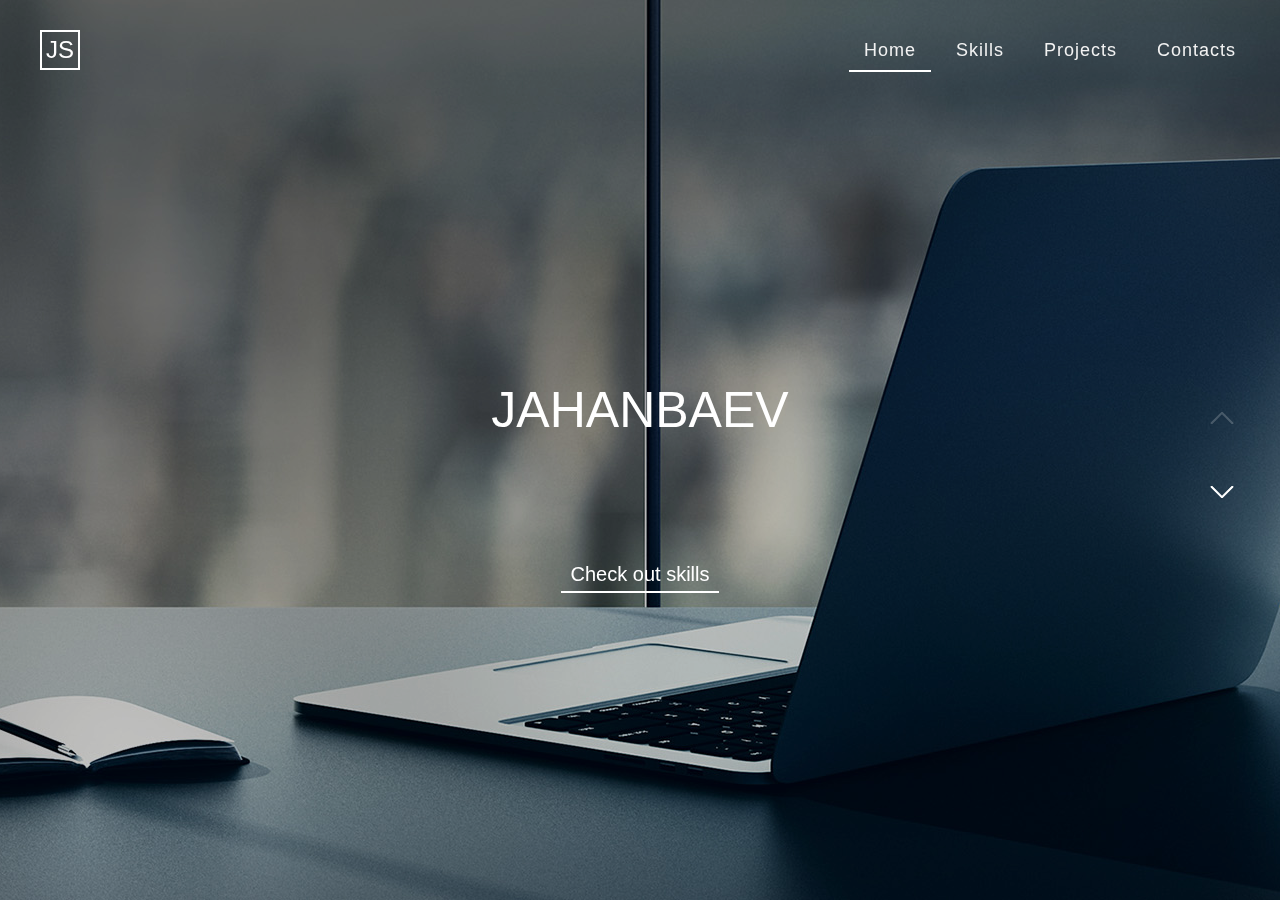
<file: index.html>
<!DOCTYPE html>
<html>
<head>
  <meta charset="utf-8">
  <meta name="viewport" content="width=device-width, initial-scale=1.0">
  <meta http-equiv="X-UA-Compatible" content="ie=edge">
  <title>JS</title>
  <link rel="preconnect" href="https://fonts.googleapis.com">
<link rel="preconnect" href="https://fonts.gstatic.com" crossorigin>
<link href="https://fonts.googleapis.com/css2?family=Teko:wght@300&display=swap" rel="stylesheet">
  <link rel="stylesheet" type="text/css" href="src/style/style.css">
  <link rel="stylesheet" type="text/css" href="src/style/swiper.css">
</head>
<body>
   <nav class="nav toolbar" id ="navbar">
      <div class="logo"><section class="toolbar-text">J<p>ahanbaev </p>S</section></div>
      <img onclick="nav()" class="nav-icon" src="images/nav.png">
      <label for="click" class="menu-btn">
        <i class="fas fa-bars"></i>
      </label>
      <ul id="anim2">
        <li><a class="active triple" onclick="check(0)">Home</a></li>
        <li><a class="triple"  onclick="check(1)">Skills</a></li>
        <li><a  class="triple" onclick="check(2)">Projects</a></li>
        <li ><a class=" triple"  onclick="check(3)">Contacts</a></li>
      </ul>
    
</nav>
<div class="fixed-controls">
  <img src="images/up.png" class="up" onclick="slider(0)">
  <img src="images/up.png" class="down" onclick="slider(1)">
</div>
<div class="swiper mySwiper swiper-initialized swiper-vertical swiper-pointer-events">
      <div class="swiper-wrapper">
        <div class="swiper-slide swiper-slidep intro-bg"><p class="intro-text">JAHANBAEV</p>
<div class="start-button" onclick="check(1)">Check out skills</div>
        </div>
        
        <div class="swiper-slide">
          <div class="title-page"><p class="title-text">Skills</p></div>
<div class="swiper2 mySwiper2">
      <div class="swiper-wrapper">
        <div class="center-anim swiper-slide s-slide">
          <div class="card-skills">
            <div class="logo-skills js">
              JS
            </div>
            <li class="line"></li>
            <p>experience: 3 years</p>
            <p>level: Vanilla, ES6/ESnext, nodejs, ts</p>
          </div>
        </div>
        <div class="swiper-slide s-slide">
        <div class="card-skills">
            <div class="logo-skills php">
              VUE
            </div>
            <li class="line"></li>
            <p>experience: 2 years</p>
            <p>level: </p>
          </div>
        </div>
        <div class="swiper-slide s-slide">
        <div class="card-skills">
            <div class="logo-skills php">
              HTML
            </div>
            <li class="line"></li>
            <p>experience: 3 years</p>
            <p>level: hight </p>
          </div>
        </div>
        <div class="swiper-slide s-slide" ><div class="card-skills">
            <div class="logo-skills php2">
              CSS
            </div>
            <li class="line"></li>
            <p>experience:3 years</p>
            <p>level: BEM, SASS, SCCS</p>
          </div>
        </div>
        <div class="swiper-slide s-slide">
<div class="card-skills">
            <div class="logo-skills php2">
              PHP
            </div>
            <li class="line"></li>
            <p>experience: 2 years</p>
            <p>level: PHP, MYSQL</p>
          </div>
        </div>
      </div>
    </div>
    <div class="controls">
      <button class="controls-butt pr" onclick="slide(0)">prev</button>
      <button class="controls-butt nx" onclick="slide(1)">next</button>
    </div>
        </div>
        <div class="swiper-slide" >

          <!----projects ----->

  <div class="title-page"><p class="title-text">Projects</p></div>
  <div class="frame-skills">
    <div class="frame-projects">
      <div class="card-projects">
      <img src="images/site_1.png" class="card-img">
      <img src="images/site_1_min.png" class="card-img-min">
      <p class="title-projects">Website</p>
      <p class="text-projects">Beatifull, responsive, free website for download more than million photos for free.</p>
      <a target="_blank" href="https://decimalstaking.ru/" class="source-button">visit website</a>
    </div>

    <div class="card-projects">
      <img src="images/site_2.png" class="card-img">
      <img src="images/site_2_min.png" class="card-img-min">
      <p class="title-projects">Portfolio</p>
      <p class="text-projects">Responsive, opensource portfolio for me. You can download source code for free.</p>
      <a target="_blank" href="https://maxevalov.ru/" class="source-button">visit website</a>
    </div>


    <div class="card-projects">
      <img src="images/site.jpg" class="card-img">
      <img src="images/site-min.jpg" class="card-img-min">
      <p class="title-projects">Website</p>
      <p class="text-projects">Beatifull, responsive, free website for download more than million photos for free.</p>
      <a target="_blank" href="https://wbbuilder.000webhostapp.com/project" class="source-button">visit website</a>
    </div>

     <div class="card-projects">
      <img src="images/site_3.png" class="card-img">
      <img src="images/site_3_min.png" class="card-img-min">
      <p class="title-projects">Website</p>
      <p class="text-projects">Heavy and bueatifull, responsive and free website for download mobile and desktop bots.</p>
      <a target="_blank" href="https://rolling-scopes-school.github.io/jahanbaev-JSFE2022Q3/online-zoo/js-function/index.html" class="source-button">visit website</a>
    </div>    
  </div>
  </div>
        </div>
        <div class="swiper-slide contact-page">
          
           <div class="contact-frame">
            <div class="contact-blocks socials">
              <p class="title-contact">social networks</p>
              <p class="social-text"><a class="a" href="https://t.me/jahanbaev"><img src="images/telegram.png" class="icons-social"> telegram</a></p>
              <p class="social-text"><a class="a" href="https://t.me/jahanbaev"><img src="images/pinterest.png" class="icons-social"> pinterest</a></p>
              <p class="social-text"><a class="a" href="https://instagram.com/jahanbaev"><img src="images/instagram.png" class="icons-social"> instagram</a></p>
            </div>
            <div class="contact-blocks">
              <p class="title-contact">Contact form</p>
<input class="input-name" name="name" type="text" placeholder="Your name">
<br>
<textarea class="input-text" name="message" placeholder="Your message"></textarea>
<br>
<button class="send" onclick="sendMassage()">send</button>
            </div>
           </div>
        </div>
       
      </div>
     
<script src="https://unpkg.com/swiper/swiper-bundle.min.js"></script>
<script src="src/js/app.js"></script>
</body>
</html>
</file>
<file: src/style/style.css>
.intro-text{
  font-size: 50px;
  transform: translateY(-40px);
  color: #fff;
}


nav{
position: fixed; 
display: flex;
height: 100px;
width: 100%;
max-width:100vw;
align-items: center;
justify-content: space-between;
padding: 0 20px 0 40px;
flex-wrap: wrap;
transition:0.6s;
}
.nav{
z-index: 10;
}

.nav-icon{
display: none;
cursor: pointer;
width: 30px;
transform: translateX(16vw);
}
.stic{
background:#6f63c4;
}

nav ul{
margin-right: 5%;
max-width:100vw;
display: flex;
flex-wrap: wrap;
list-style: none;
}
nav ul li{
margin: 0 5px;
}
nav ul li a{
cursor: pointer;
color: #f2f2f2;
text-decoration: none;
font-size: 18px;
font-weight: 500;
padding: 10px 15px;
letter-spacing: 1px;
transition: all 0.1s ;
}

nav ul li a:hover, .active{
border-bottom: 2px solid #fff;
}
nav .menu-btn i{
color: #f9ec91;
font-size: 22px;
cursor: pointer;
display: none;
}










  html,
  body {
    position: relative;
    height: 100%;
  }

  body {
    background: #000;
    font-family: Helvetica Neue, Helvetica, Arial, sans-serif;
    font-size: 14px;
    color: #000;
    margin: 0;
    padding: 0;
  }

  .swiper {
    width: 100%;
    height: 100%;
  }
   

  .swiper-slidep {
    text-align: center;
    font-size: 18px;
    background:#1c1c28;

    /* Center slide text vertically */
    display: -webkit-box;
    display: -ms-flexbox;
    display: -webkit-flex;
    display: flex;
    -webkit-box-pack: center;
    -ms-flex-pack: center;
    -webkit-justify-content: center;
    justify-content: center;
    -webkit-box-align: center;
    -ms-flex-align: center;
    -webkit-align-items: center;
    align-items: center;
  }

  .swiper-slide {
    text-align: center;
    font-size: 18px;
    background:#1c1c28;

    /* Center slide text vertically */
    display: -webkit-box;
    display: -ms-flexbox;
    display: -webkit-flex;

  }

 


body{
  background: url("../../images/intro-bg.jpg");
  background-repeat: no-repeat;
  background-attachment: fixed;
  background-size: cover;
  background-position: center;
}

.fixed-controls{
position: fixed;
right: 40px;
top: calc(50% - 50px);
height: 100px;
width: 36px;
border-radius: 50px;
z-index: 2;
}
.up{
  opacity: 0.2;
  cursor: pointer;
      padding: 5px;
       height: 36px;
       width: 36px;
       transform: rotate(90deg);
       box-sizing: border-box;
    
}
.down{
      cursor: pointer;
      padding: 5px;
      height: 36px;
      width: 36px;
      margin-top: 35px;
      transform: rotate(270deg);
      box-sizing: border-box;
}

.intro-bg{
  background: rgba(0, 0, 0, 0.2);
}


.toolbar-text{
  color: #fff;
  box-sizing: border-box;
  display: flex;
  font-size: 24px;
  border: 2px #fff solid;
  padding: 4px;
  font-weight: 500;
  cursor: pointer;
  box-sizing: border-box;
  transition: 0.2s linear;
}
.toolbar-text:hover p{
   transition: 0.2s linear;
width: auto; 
opacity: 1; 
display: contents;

}
.toolbar-text p{
  width: 0;
padding: 0;
opacity: 0;
margin: 0;
transition: 0.2s linear;
}

.toolbar-frame{
width: 100%;
height: 100%;

}
.start-button{
cursor: pointer;
position: absolute;
transform: translateY(120px);
color: #fff;
font-size: 20px;
border-bottom: 2px solid #fff;
min-width: 100px;
height: 45px;
align-items: center;
text-align: center;
align-content: center;
padding: 0px 10px;
padding-top: 10px;
box-sizing: border-box;
transition: 0.2s;
}
.start-button:hover{
padding: 0px 20px;
padding-top: 4px;
}

                                                    /*PAGES SKILLS*/

.controls{
box-sizing: border-box;
padding-top: 5px;
bottom: 40px;
align-items: center;
align-content: center;
width: 100%;
height: 50px;
text-align: center;
position: absolute;
transition: 0.2s;
}  
.controls-butt{
cursor: pointer;
width: 100px;
margin: 5px;
height: 40px;
border: 1px solid #fff;
color: #fff;
background: #1c1c28;
font-size: 18px;
}  
.pr{
transition: 0.2s;
}
.pr:hover{
transform: translateX(-10px);
}
.nx{
transition: 0.2s;
}
.nx:hover{
transform: translateX(10px);
}
.title-page{
width: 100%;
margin-top: 75px;
color: #fff;
text-align: center;
}
.title-text{
font-size: 30px;
border-bottom: 2px #fff solid;
max-width: 200px;
text-align: center;
margin: auto auto;
}
.swiper2 {
margin-top: 126px;
width: 100%;
height: calc(100vh - 220px);
max-height: 500px;
margin-left: auto;
margin-right: auto;
position: absolute;
overflow: hidden;
list-style: none;
padding: 0;
}
.s-slide {
border-radius: 10px;
max-width: 330px;
  text-align: center;
display: -webkit-box;
display: -ms-flexbox;
display: -webkit-flex;
display: flex;
-webkit-box-pack: center;
-ms-flex-pack: center;
-webkit-justify-content: center;
justify-content: center;
-webkit-box-align: center;
-ms-flex-align: center;
-webkit-align-items: center;
align-items: center;
  }
.card-skills{
box-sizing: border-box;
max-width: 260px;
width: 90%;
height: 90%;
margin: auto auto;
padding-top: 5%;    
transition: 0.2s ;
}
.swiper-slide .swiper-slide-active .card-skills{
background: #28293d;
}
.logo-skills{
width: 150px;
height: 150px;
border-radius: 100%;
margin: 20px auto;
text-align: center;
padding-top: 50px;
font-size: 40px;
color: #fff;
box-sizing: border-box;

}
.js{
color: #000;
background: #fbc11c;
box-shadow: 6px 2px 15px #ffcf76, -6px -2px 15px #ffcf76;
}
.php{
background: #2196f3;
box-shadow: 6px 2px 15px #76c2ff, -6px -2px 15px #76c2ff;
}

.php2{
background: #5521f3;
box-shadow: 6px 2px 15px #ab76ff, -6px -2px 15px #a29cff;
}
.line{
  width: 90%;
height: 1px;
background: #8d8d8d;
margin: 30px auto 40px;
}

.card-skills p {
color: #b5b5b5;
font-size: 20px;
}


/*CODE FOR CONTACT FORM*/

.contact-frame{
transform: translateY(-50px);
margin: 10% auto;
display: flex;
width: 90%;
max-width: 1000px;
margin-top: 150px;
background: #1c1c28;

height: calc(100vh - 150px);
}
.contact-blocks{
width: 50%;
height: 100%;
}
.contact-page{
background: rgba(0,0,0,0.4);
}

.input-text{
background: #1c1c28;
border: 1px solid #fff;
color: #fff;
width: 90%;
min-height: 200px;
margin: 5%;
}
.input-name{
 background: #1c1c28;
margin: 5% 5% 0%;
width: 90%;
height: 35px;
border: 1px solid #fff;
color: #fff;
}
.send{
width: 200px;
border: 1px solid #fff;
color: #fff;
font-size: 20px;
color: #fff;
height: 45px;
background: none;
transition: 0.2s;
}
.send:hover{
background: #fff;
color: #000;
}

.title-contact{
color: #fff;
font-size: 26px;
margin: 5% auto;
border-bottom: 1px solid;
max-width: 200px;
}

.icons-social{
margin-right:20px;
width: 35px;
height: 35px;
}
.social-text{
cursor: pointer;
  align-content: center;
align-items: center;
color: #fff;
display: flex;
margin: 4% 0% 0% 10%;
}
.a{
  text-align: center;
color: #fff;
align-items: center;
align-content: center;
display: contents;
}
.frame-skills{
width: 100%;
position: absolute;
height: 80vh;
margin-top: 160px;
display: flex;
align-items: center;
}
.frame-projects{
overflow:auto;
display: flex;
margin: auto;
width: auto;
height: 410px;
}
.card-projects{
position:relative;
min-width: 280px;
max-width: 320px;
height: 330px;
width: 22vw;
background: #28293d;
margin: 0px 20px 0px 20px;
}
.card-img{
width: 100%;
height: 160px;
transform: scale(0.96);
transition: 0.2s;
object-fit: cover;
}
.card-img-min{
position: absolute;
height: 155px;
width: 80px;
top: 20px;
transform: translateX(-60px);
transition: 0.2s;
}

.title-projects{
color: #e7e7e7;
text-align: left;
padding: 0px 10px 0px;
font-size: 22px;
transform: translateY(-10px);
}
.text-projects{
color: #bfbfbf;
text-align: left;
padding: 0px 10px 0px;
font-size: 18px;
transform: translateY(-16px);
}
.source-button{
padding: 12px 40px;
cursor: pointer;
width: 200px;
height: 45px;
color: #e1e1e1;
border: none;
outline: none;
font-size: 20px;
transform: translateY(-4px);
background: #393f5c;
transition: 0.2s;
}
.source-button:hover{
transform: scale(1.1);
}





@media (max-width: 1000px){

nav{
padding: 0 0px 0 50px;
}
}
.nav-icon{
transform: translateX(19vw);
}
@media (max-width: 950px) {
.frame-skills{
overflow-x: scroll;
}
.fixed-controls{
right: 5px;
}

.contact-frame{
display: block;
}
.contact-blocks{
width: 100%;
height: 50%;
}
.intro-text {
font-size: 38px;
}

nav .menu-btn i{
display: block;
}
.nav-icon{
display: block;
}
nav ul{
box-sizing: border-box;
position: fixed;
top: 40px;
left: -100vw;
background: #1c1b1b;
height: 100vh;
width: 100vw;
text-align: center;
display: block;
transition: 0.6s;
}
#click:checked ~ ul{
left: 0;
}
nav ul li{
margin-left: -100%;
width: 100%;
margin: 40px -36px;
box-sizing: border-box;
transition: 0.6s;
}
nav ul li a{
width: 100%;
cursor: pointer;
display: block;
font-size: 20px;

}
#click:checked ~ ul li a{
margin-left: 0px;
}
nav ul li a:hover{
background: none;
color: #f9ec91;
}
.socials{
height: 190px;
}
.input-text{
min-height: 70px;
}
.swiper2 {
max-height: 400px;
}
.toolbar-text {
transform: translateX(-16px);
}
}
</file>
